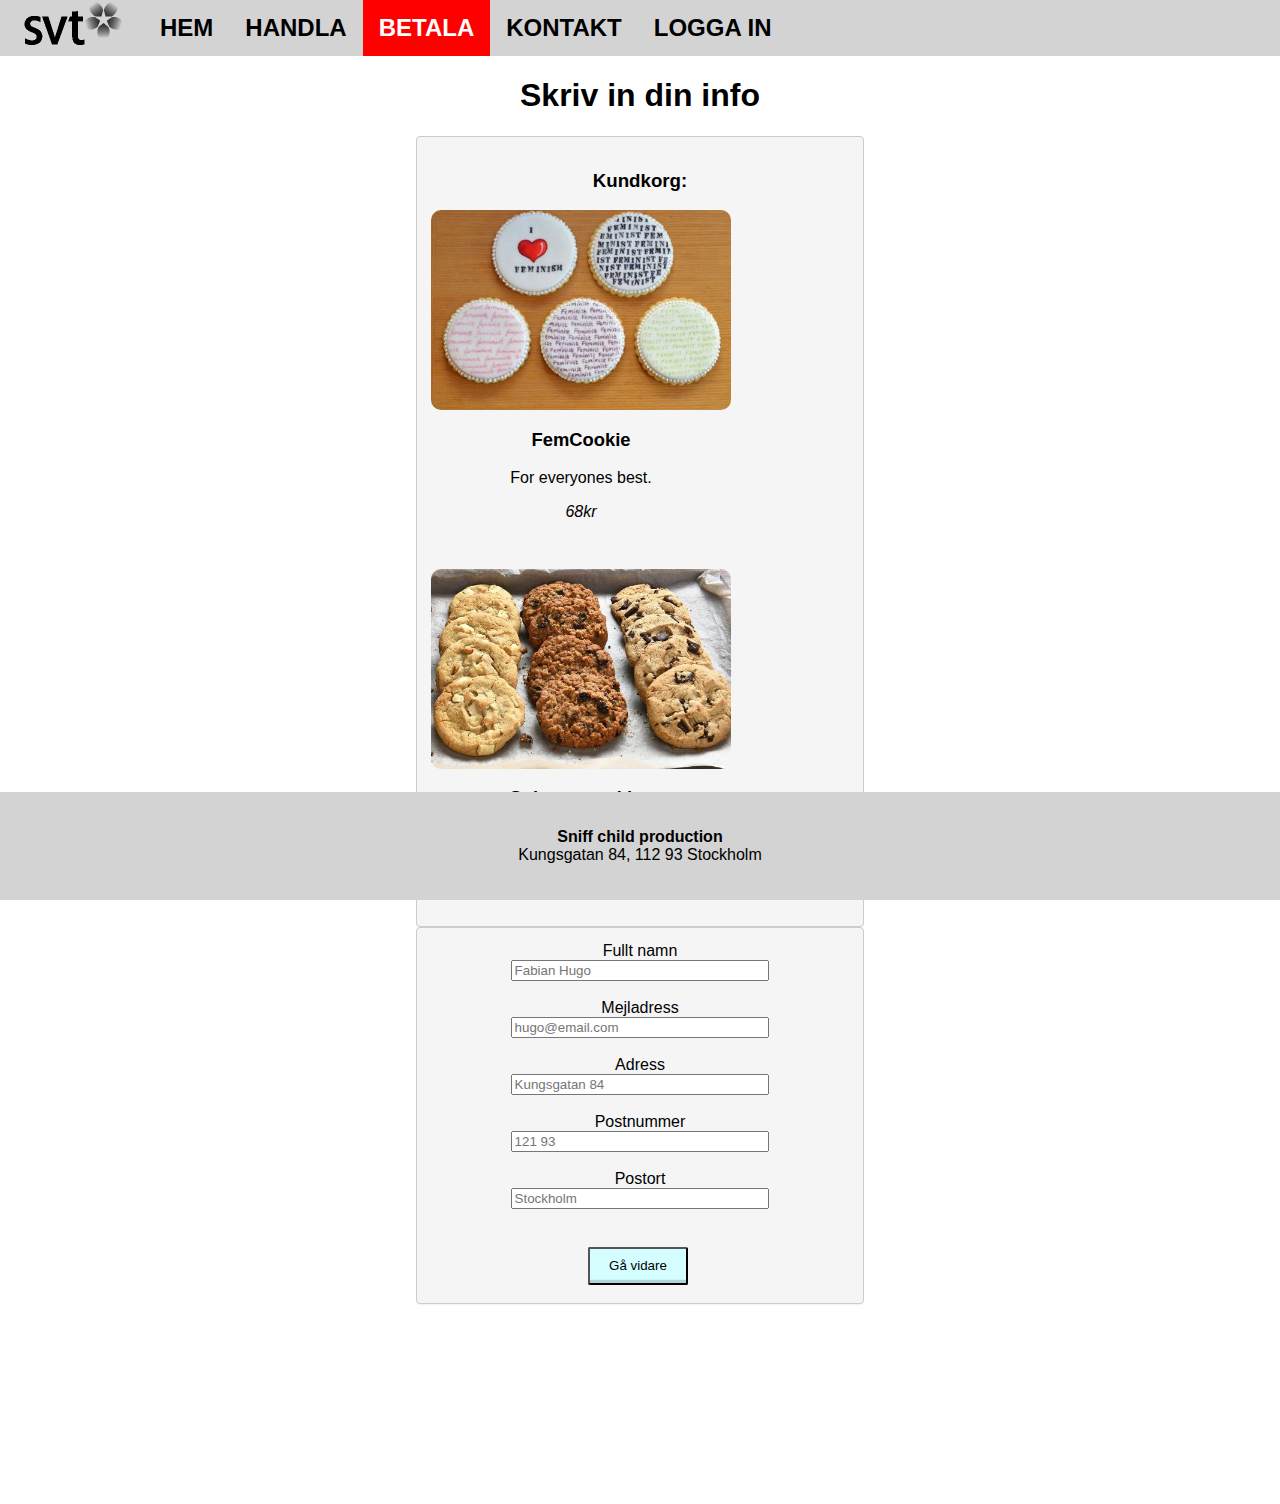
<file: betala.html>
<!DOCTYPE html>

<html lang="en">

<head>
    <link href="https://fonts.googleapis.com/css?family=Source+Sans+Pro&display=swap" rel="stylesheet">
    <link href="https://fonts.googleapis.com/css?family=Sniglet&display=swap" rel="stylesheet">
    <link rel="stylesheet" href="https://cdnjs.cloudflare.com/ajax/libs/font-awesome/4.7.0/css/font-awesome.min.css">
    <link rel="stylesheet" type="text/css" href="css/style.css">
    <meta charset="UTF-8">
    <meta name="viewport" content="width=device-width, initial-scale=1">
    <title>Sniff child production | Betala</title>

</head>

<body>
    <header>
        <nav class="navigation" id="topNav">
            <ul>
                <a href="index.html">
                    <img id="logo" src="img/logo.png" class="navlogo" alt="LOGO"></img>
                </a>
                <li><a href="index.html">HEM</a></li>
                <li><a href="index.html#store">HANDLA</a></li>
                <li><a href="betala.html" class="active">BETALA</a></li>
                <li><a href="kontakt.html">KONTAKT</a></li>
                <li><a href="login.html">LOGGA IN</a></li>
                <a href="javascript:void(0);" class="icon" onclick="toggleNav()">
                    <i class="fa fa-bars"></i></a>
            </ul>
        </nav>
        <script>
            function toggleNav() {
                var x = document.getElementById("topNav");
                if (x.className === "navigation") {
                    x.className += " responsive";
                } else {
                    x.className = "navigation";
                }
            }
        </script>
    </header>
    <div class="login_mainframe" style="padding-bottom: 200px;">
        <h1>Skriv in din info</h1>
        <div class="login_formtable">
            <h3>Kundkorg:</h3>
            <ol class="image-list grid">
                <li class="shopCard">
                    <a href="#">
                        <img class="thumbnail" src="img/cookies/femcookie.jpg" alt="thumbnail">
                        <p class="store_title">FemCookie</p>
                        <p>For everyones best.</p>
                        <p class="pricetag">68kr</p>
                    </a>
                </li>
                <li class="shopCard">
                    <a href="#">
                        <img class="thumbnail" src="img/cookies/subway cookies.jpg" alt="thumbnail">
                        <p class="store_title">Subway cookies</p>
                        <p>From Subway.</p>
                        <p class="pricetag">10kr</p>
                    </a>
                </li>
            </ol>
        </div>

        <form class="login_formtable" action="betala2.html">
            <label class="label">Fullt namn</label><br>
            <input class="textbox" type="text" placeholder="Fabian Hugo" required><br>
            <br>
            <label class="label">Mejladress</label><br>
            <input class="textbox" type="text" placeholder="hugo@email.com" required><br>
            <br>
            <label class="label">Adress</label><br>
            <input class="textbox" type="text" placeholder="Kungsgatan 84"><br>
            <br>
            <label class="label">Postnummer</label><br>
            <input class="textbox" type="text" placeholder="121 93"><br>
            <br>
            <label class="label">Postort</label><br>
            <input class="textbox" type="text" placeholder="Stockholm"><br>
            <br>
            </ul>
            <button class="submitbutton" style="background-color: #D4FEFF">Gå vidare</button>
        </form>
    </div>

    <div class="footer">
        <p><b>Sniff child production</b><br>
            <a href="https://goo.gl/maps/85wcJmZkBmoiF67BA">Kungsgatan 84, 112 93 Stockholm</a></p>
    </div>
</body>

</html>
</file>
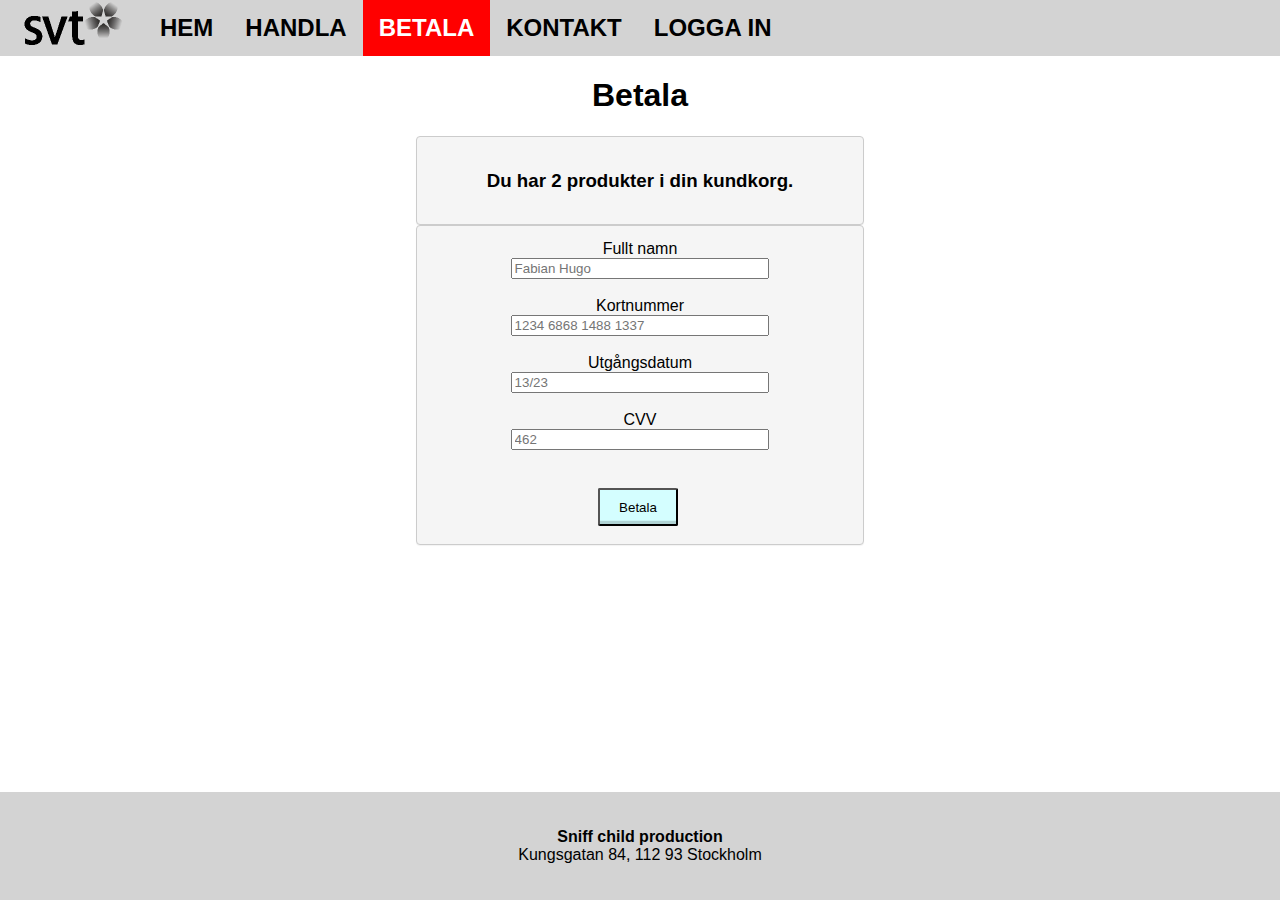
<file: betala2.html>
<!DOCTYPE html>

<html lang="en">

<head>
    <link href="https://fonts.googleapis.com/css?family=Source+Sans+Pro&display=swap" rel="stylesheet">
    <link href="https://fonts.googleapis.com/css?family=Sniglet&display=swap" rel="stylesheet">
    <link rel="stylesheet" href="https://cdnjs.cloudflare.com/ajax/libs/font-awesome/4.7.0/css/font-awesome.min.css">
    <link rel="stylesheet" type="text/css" href="css/style.css">
    <meta charset="UTF-8">
    <meta name="viewport" content="width=device-width, initial-scale=1">
    <title>Sniff child production | Betala</title>

</head>

<body>
    <header>
        <nav class="navigation" id="topNav">
            <ul>
                <a href="index.html">
                    <img id="logo" src="img/logo.png" class="navlogo" alt="LOGO"></img>
                </a>
                <li><a href="index.html">HEM</a></li>
                <li><a href="index.html#store">HANDLA</a></li>
                <li><a href="betala.html" class="active">BETALA</a></li>
                <li><a href="kontakt.html">KONTAKT</a></li>
                <li><a href="login.html">LOGGA IN</a></li>
                <a href="javascript:void(0);" class="icon" onclick="toggleNav()">
                    <i class="fa fa-bars"></i></a>
            </ul>
        </nav>
        <script>
            function toggleNav() {
                var x = document.getElementById("topNav");
                if (x.className === "navigation") {
                    x.className += " responsive";
                } else {
                    x.className = "navigation";
                }
            }
        </script>
    </header>
    <div class="login_mainframe" style="padding-bottom: 200px;">
        <h1>Betala</h1>
        <div class="login_formtable">
            <h3>Du har 2 produkter i din kundkorg.</h3>
        </div>

        <form class="login_formtable" action="betala2.html">
            <label class="label">Fullt namn</label><br>
            <input class="textbox" type="text" placeholder="Fabian Hugo" required><br>
            <br>
            <label class="label">Kortnummer</label><br>
            <input class="textbox" type="text" placeholder="1234 6868 1488 1337" required><br>
            <br>
            <label class="label">Utgångsdatum</label><br>
            <input class="textbox" type="text" placeholder="13/23"><br>
            <br>
            <label class="label">CVV</label><br>
            <input class="textbox" type="text" placeholder="462"><br>
            <br>
            </ul>
            <button class="submitbutton" style="background-color: #D4FEFF" onclick="pay();">Betala</button>
        </form>
    </div>
    <script>
        function pay() {
            alert("Tack för din betalning! Vi kommer mejla en orderbekräftelse.");
        }
    </script>
    <div class="footer">
        <p><b>Sniff child production</b><br>
            <a href="https://goo.gl/maps/85wcJmZkBmoiF67BA">Kungsgatan 84, 112 93 Stockholm</a></p>
    </div>
</body>

</html>
</file>
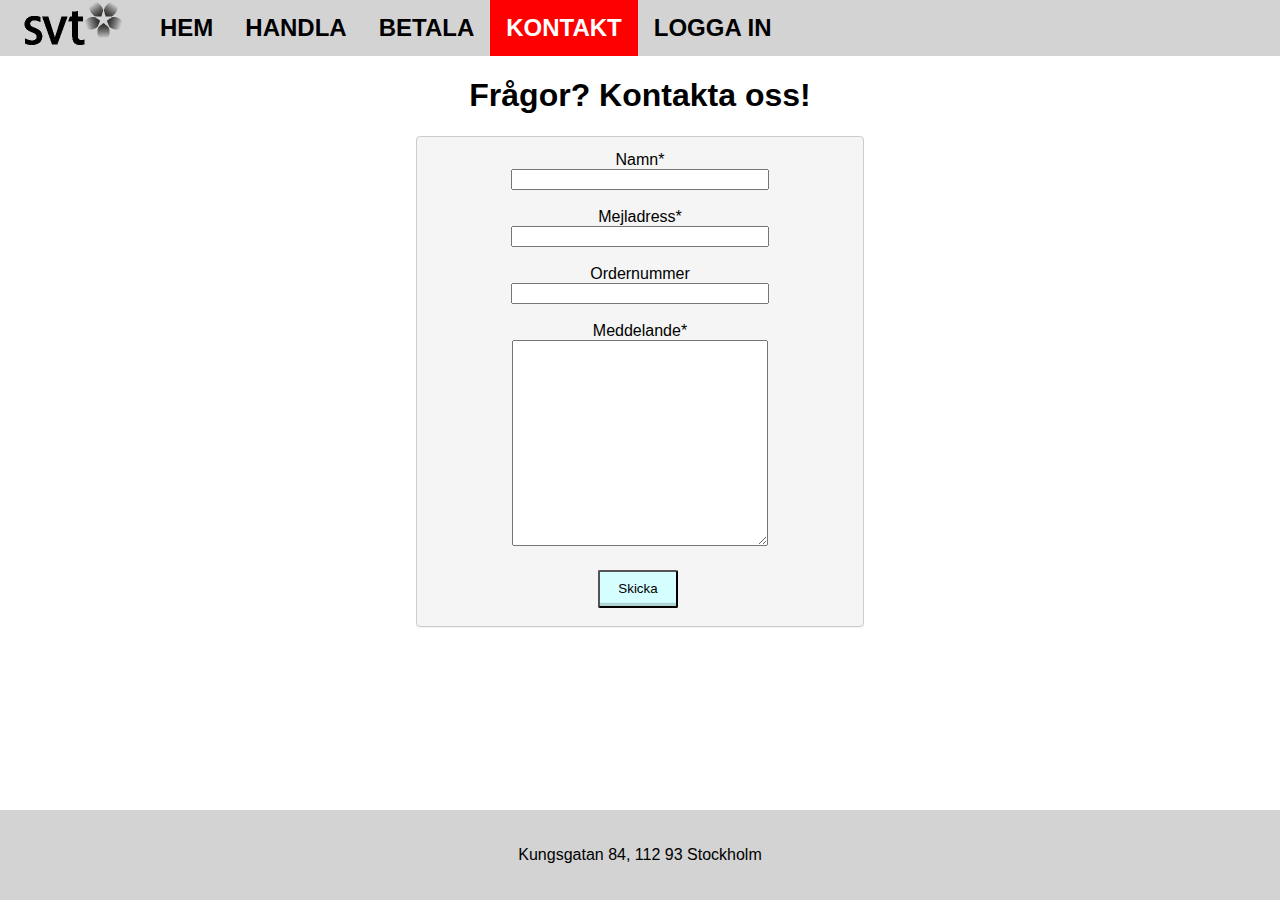
<file: kontakt.html>
<!DOCTYPE html>

<html lang="en">

<head>
    <link href="https://fonts.googleapis.com/css?family=Source+Sans+Pro&display=swap" rel="stylesheet">
    <link href="https://fonts.googleapis.com/css?family=Sniglet&display=swap" rel="stylesheet">
    <link rel="stylesheet" href="https://cdnjs.cloudflare.com/ajax/libs/font-awesome/4.7.0/css/font-awesome.min.css">
    <link rel="stylesheet" type="text/css" href="css/style.css">
    <meta charset="UTF-8">
    <title>Sniff child production | Kontakt</title>

</head>

<body>
    <header>
        <nav class="navigation" id="topNav">
            <ul>
                <a href="index.html">
                    <img id="logo" src="img/logo.png" class="navlogo" alt="LOGO"></img>
                </a>
                <li><a href="index.html">HEM</a></li>
                <li><a href=#shop>HANDLA</a></li>
                <li><a href="betala.html">BETALA</a></li>
                <li><a href="kontakt.html" class="active">KONTAKT</a></li>
                <li><a href="login.html">LOGGA IN</a></li>
                <a href="javascript:void(0);" class="icon" onclick="toggleNav()">
                    <i class="fa fa-bars"></i></a>
            </ul>
        </nav>
        <script>
            function toggleNav() {
                var x = document.getElementById("topNav");
                if (x.className === "navigation") {
                    x.className += " responsive";
                } else {
                    x.className = "navigation";
                }
            }
        </script>
    </header>

    <div class="login_mainframe">
        <h1>Frågor? Kontakta oss!</h1>
        <div class="login_formtable">
            <label class="label">Namn*</label><br>
            <input class="textbox" type="text" id="username" placeholder="" required><br>
            <br>
            <label class="label">Mejladress*</label><br>
            <input class="textbox" type="text" required><br>
            <br>
            <label class="label">Ordernummer</label><br>
            <input class="textbox" type="text"><br>
            <br>
            <label class="label">Meddelande*</label><br>
            <textarea class="textbox" type="text" style="height:200px;"></textarea>
            <br>
            </ul>
            <button class="submitbutton" style="background-color: #D4FEFF" onclick="send()">Skicka</button>
        </div>
    </div>
    <script>
        function send() {
            alert("Tack för att du kontakade oss! Vi kommer mejla dig inom 24 timmar.");
        }
    </script>
    <div class="footer-container">
        <div class="footer">
            <p>Kungsgatan 84, 112 93 Stockholm</p>
        </div>
    </div>
</body>

</html>
</file>
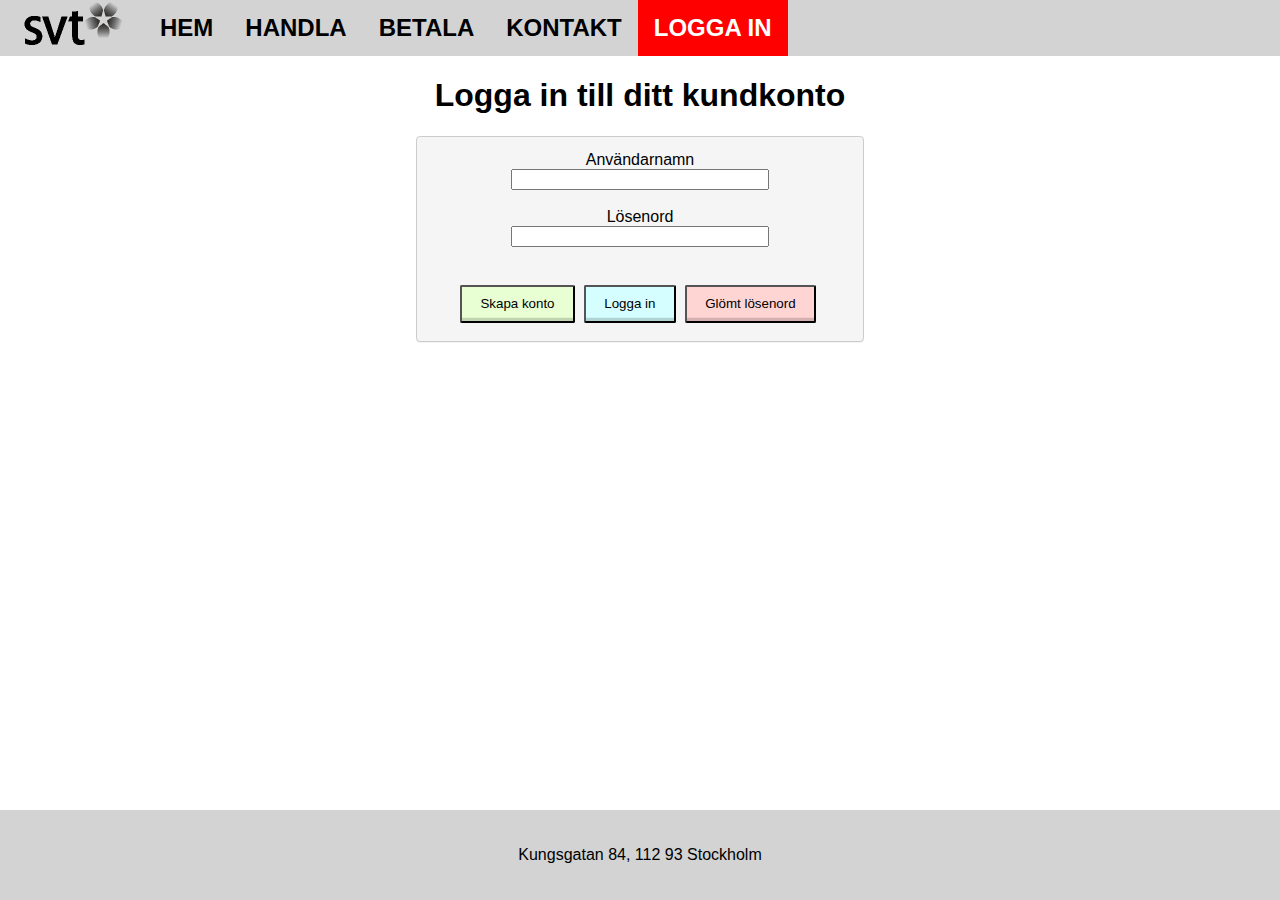
<file: login.html>
<!DOCTYPE html>

<html lang="en">

<head>
    <link href="https://fonts.googleapis.com/css?family=Source+Sans+Pro&display=swap" rel="stylesheet">
    <link href="https://fonts.googleapis.com/css?family=Sniglet&display=swap" rel="stylesheet">
    <link rel="stylesheet" href="https://cdnjs.cloudflare.com/ajax/libs/font-awesome/4.7.0/css/font-awesome.min.css">
    <link rel="stylesheet" type="text/css" href="css/style.css">
    <meta charset="UTF-8">
    <title>Sniff child production | Logga in</title>

</head>

<body>
    <header>
        <nav class="navigation" id="topNav">
            <ul>
                <a href="index.html">
                    <img id="logo" src="img/logo.png" class="navlogo" alt="LOGO"></img>
                </a>
                <li><a href="index.html">HEM</a></li>
                <li><a href="index.html#store">HANDLA</a></li>
                <li><a href="betala.html">BETALA</a></li>
                <li><a href="kontakt.html">KONTAKT</a></li>
                <li><a href="login.html" class="active">LOGGA IN</a></li>
                <a href="javascript:void(0);" class="icon" onclick="toggleNav()">
                    <i class="fa fa-bars"></i></a>
            </ul>
        </nav>
        <script>
            function toggleNav() {
                var x = document.getElementById("topNav");
                if (x.className === "navigation") {
                    x.className += " responsive";
                } else {
                    x.className = "navigation";
                }
            }
        </script>
    </header>

    <div class="login_mainframe">
        <h1>Logga in till ditt kundkonto</h1>
        <div class="login_formtable">
            <label class="label">Användarnamn</label><br>
            <input class="textbox" type="text" id="username" placeholder="" required><br>
            <br>
            <label class="label">Lösenord</label><br>
            <input class="textbox" type="password" required><br>
            <br>
            </ul>
            <button class="submitbutton" style="background-color: #E8FFD4" onclick="createAcc()">Skapa konto</button>
            <button class="submitbutton" style="background-color: #D4FEFF" onclick="login()">Logga in</button>
            <button class="submitbutton" style="background-color: #FFD5D4" onclick="forgotPass()">Glömt lösenord</button>
        </div>
    </div>
    <script>
        function createAcc() {
            alert("Välkommen " + document.getElementById("username").value);
        }

        function login() {
            alert("Välkommen tillbaka" + document.getElementById("username").value);
        }

        function forgotPass() {
            alert("Kolla din epost för att få ditt lösenord");
        }
    </script>
    <div class="footer-container">
        <div class="footer">
            <p>Kungsgatan 84, 112 93 Stockholm</p>
        </div>
    </div>
</body>

</html>
</file>
<file: css/style.css>
html {
    font-family: Arial, Helvetica, sans-serif;
}

body {
    margin: 0;
}

/*

STORE

*/

#store {
    width: 70%;
    max-width: 1400px;
    margin: auto;
    padding-bottom: 120px;
}

.banner {
    position: relative;
    text-align: center;
}

.bannerimage {
    width: 100%;
    max-height: 500px;
    object-fit: cover;
    margin-bottom: 30px;
}

.bannertext {
    color: white;
    text-shadow: 1px 1px 2px black, 0 0 1em black, 0 0 0.2em black;
    position: absolute;
    bottom: 40%;
    left: 50%;
    font-size: 50px;
    transform: translate(-50%, -50%);
}

@media screen and (max-width: 600px) {
    .bannertext {
        font-size: 30px;
    }
}

@media screen and (max-width: 400px) {
    .bannertext {
        font-size: 20px;
    }
}

.thumbnail {
    display: block;
    width: 100%;
    height: 200px;
    object-fit: cover;
    border-radius: 10px;
}

.store_container li {
    background: lightgray;
    color: black;
    margin: 0 auto;
}

.shopCard {
    border-radius: 10px;
    max-width: 300px;
}

a {
    text-decoration: none;
    color: black;
}

.pricetag {
    font-style: italic;
    padding-bottom: 10px;
}

ol,
ul {
    list-style: none;
}

.store_title {
    font-weight: bold;
    font-size: 1.15rem;
}


.image-list p:last-child {
    margin-top: 0.5rem;
}

.grid {
    display: grid;
    grid-gap: 2rem;
    grid-template-columns: repeat(auto-fit, minmax(220px, 1fr));
    padding-left: 0;
}

.grid p {
    padding: 0 10px;
}

.grid p:first {
    padding-top: 10px;
}

.list-view {
    display: grid;
    grid-gap: 1.5rem;
    grid-template-columns: 150px 1fr;
    align-items: center;
}

/*

FOOTER

*/

.footer {
    position: fixed;
    padding: 20px 0;
    left: 0;
    bottom: 0;
    width: 100%;
    background-color: lightgray;
    color: black;
    text-align: center;
}

/*

NAVIGATION

*/

.navigation a {
    float: left;
    display: block;
    text-align: center;
}

.navigation ul {
    text-align: center;
    padding-inline-start: 0;
    background-color: lightgray;
    overflow: hidden;
    margin: 0;
}

.navigation li {
    text-align: center;
    display: inline;
}

.navigation li a {
    font-size: 1.5em;
    color: black;
    text-decoration: none;
    padding: 14px 16px;
    font-weight: 600;
}


.navigation li a:hover,
.navigation a.active {
    color: white;
    background-color: red;
}

.navigation .icon {
    display: none;
}


#logo {
    display: block;
    height: 45px;
    background-repeat: no-repeat;
    margin: 0;
    padding-top: 2px;
}

/* källa: https://www.w3schools.com/howto/howto_js_topnav_responsive.asp */
/* When the screen is less than 600 pixels wide, hide all links, except for the first one ("Home"). Show the link that contains should open and close the topnav (.icon) */
@media screen and (max-width: 480px) {
    .navigation a:not(:first-child) {
        display: none;
    }

    .navigation a.icon {
        float: right;
        display: block;
        padding: 15px;
    }

    .navigation ul li {
        display: none;
    }
}

/* The "responsive" class is added to the topnav with JavaScript when the user clicks on the icon. This class makes the topnav look good on small screens (display the links vertically instead of horizontally) */
@media screen and (max-width: 480px) {
    .navigation.responsive {
        position: relative;
    }

    .navigation.responsive a.icon {
        position: absolute;
        right: 0;
        top: 0;
    }

    .navigation.responsive a {
        float: none;
        display: block;
        text-align: left;
    }

    .navigation.responsive ul li {
        display: block;
    }
}

/*

FORMULÄR

*/

.login_mainframe {
    text-align: center;
    width: 35%;
    height: 50%;
    margin-left: auto;
    margin-right: auto;
}


.login_formtable {
    background-color: #f5f5f5;
    border: 1px solid #cccccc;
    border-radius: 4px 4px 4px 4px;
    box-shadow: 0 1px 1px rgba(0, 0, 0, 0.05);
    padding: 14px;
    min-height: 20px;
    min-width: 150px;
}


.submitbutton {
    display: inline-block;
    padding: 0.7em 1.4em;
    margin: 0 0.3em 0.3em 0;
    border-radius: 0.15em;
    box-sizing: border-box;
    box-shadow: inset 0 -0.6em 0 -0.35em rgba(0, 0, 0, 0.17);
    text-align: center;
    position: relative;
    margin-top: 20px;
}

.textbox{
    width: 60%;
    min-width: 150px;
}
</file>
